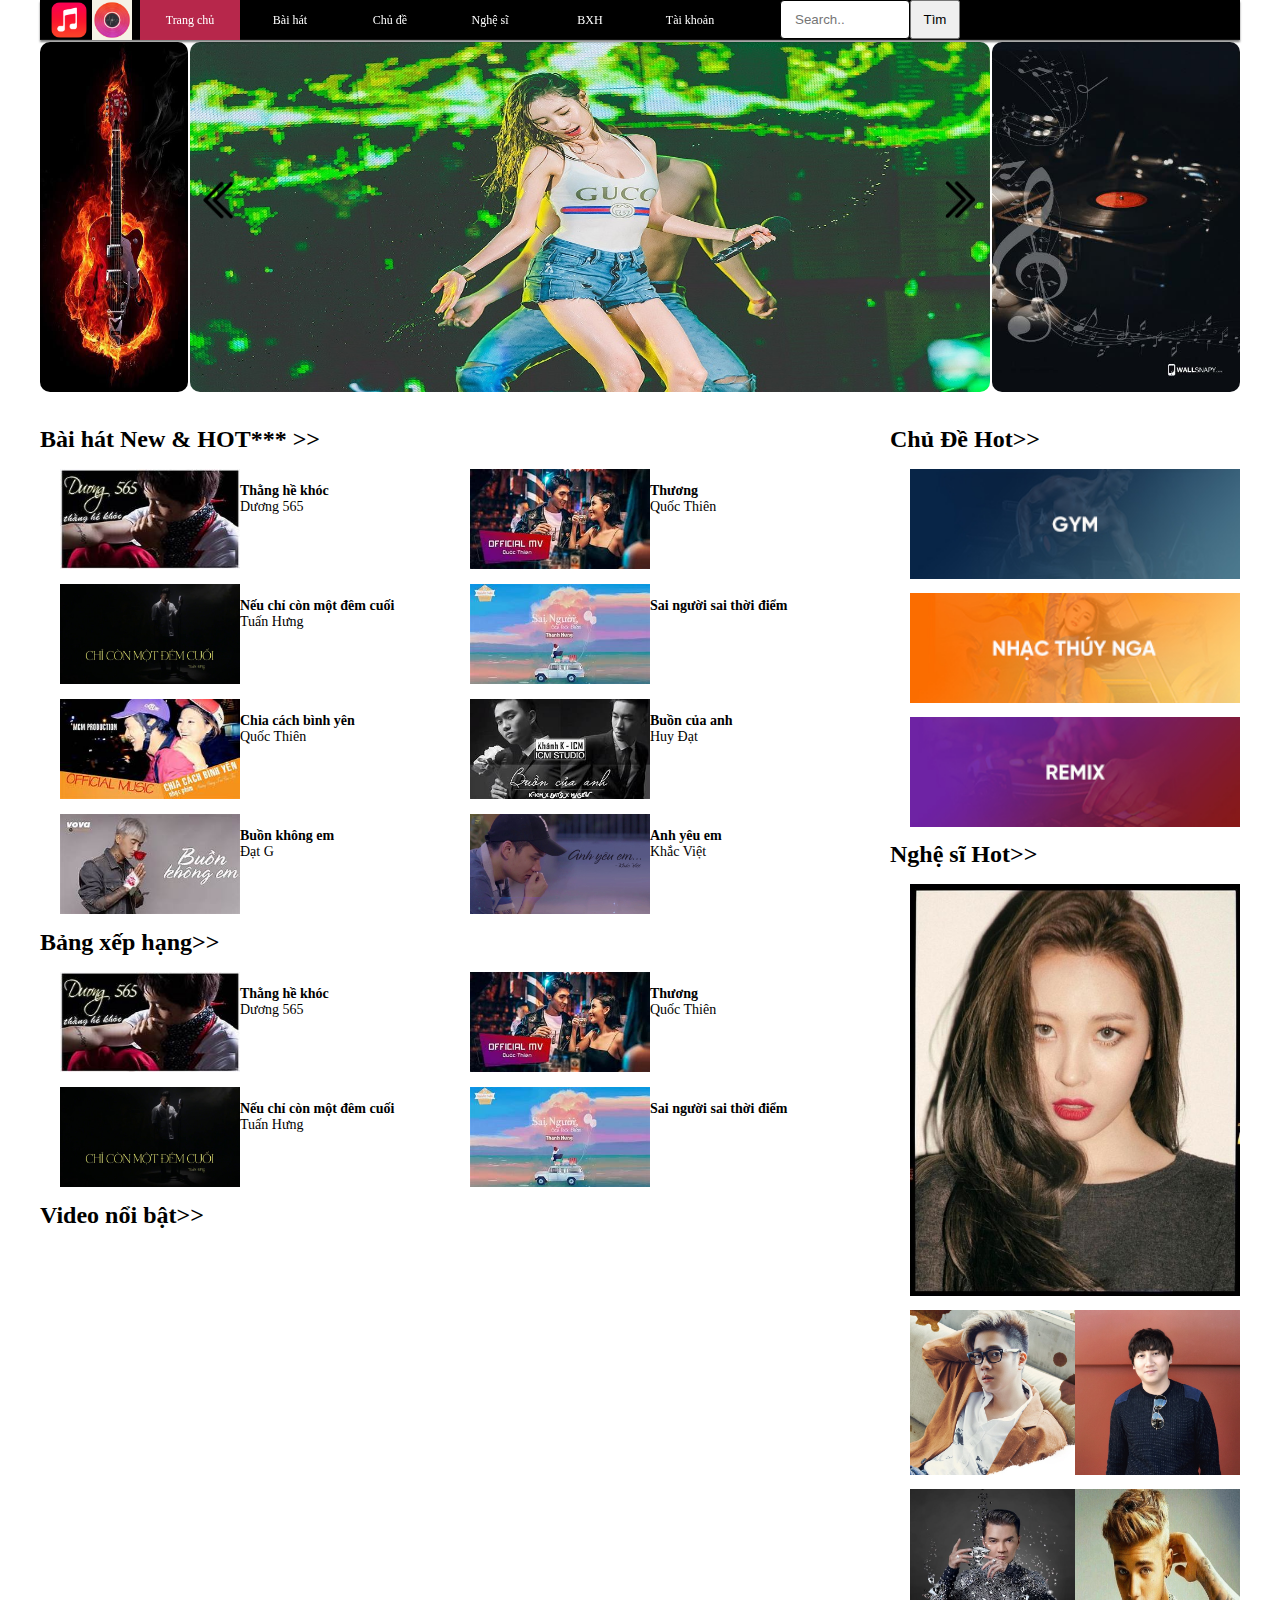
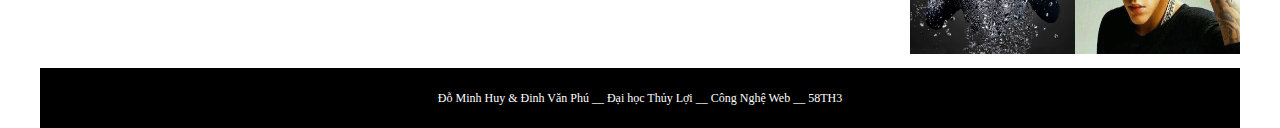
<file: index.html>
﻿<!DOCTYPE html>
<html>
<head>
    <meta charset="utf-8" />
    <meta http-equiv="X-UA-Compatible" content="IE=edge">
    <title>TLU Music</title>
    <meta name="viewport" content="width=device-width, initial-scale=1">
    <link rel="stylesheet" type="text/css" media="screen" href="css/style.css" />
    <script src="js/jquery.js"></script>
    <script src="js/c.js"></script>
</head>
<body>
    <div id="menu_top">
        <ul>
            <li><img src="image/Music-icon.png" height="40px" width="40px">
            <img src="image/512.png" height="40px" width="40px"></li>
            <li><a href="index.html" title="Trang chủ" class="active">Trang chủ</a></li>
            <li><a href="#" title="Bài hát">Bài hát</a>
                <ul class="sub-menu">
                    <li><a href="#">Mới</a></li>
                    <li><a href="#">HOT***</a></li>
                </ul>
            </li>
            <li><a href="#" title="Chủ đề">Chủ đề</a>
                <ul class="sub-menu">
                    <li><a href="#">Tình yêu</a></li>
                    <li><a href="#">EDM</a></li>
                    <li><a href="#">CoffeeTime</a></li>
                    <li><a href="#">Mưa</a></li>
                    <li><a href="#">Gym</a></li>
                </ul>
            </li>
            <li><a href="#" title="Nghệ sĩ">Nghệ sĩ</a></li>
            <li><a href="#" title="BXH">BXH</a>
                
            </li>
            
            <li><a href="#" title="Tài khoản">Tài khoản</a>
                <ul class="sub-menu">
                    <li><a href="#">Đăng nhập</a></li>
                    <li><a href="#">Đăng ký</a></li>
                </ul>
            </li>
            
            <input type="text" name="search" placeholder="Search.." value=><input type="button" name="TimKiem" onclick="" value="Tìm"></ul>
        
    </div>
    <div id="banner">
        <a href="#" id="next"><img src="image/Next-PNG-Free-Download.png"></a>
        <a href="#" id="prev"><img src="image/prev.png"></a>
        <div id="chuyen-slide">
        <img class="slide" src="image/dien-swimsuit-khoe-dang-boc-lua-sunmi-dung-hang-dan-my-nhan-viet-2dce9dbe.jpg" stt="0">
        <img class="slide" src="image/1542969378496_org.jpg" style="display:none;" stt="1">
        <img class="slide" src="image/photo-1-1506865123433.jpg" style="display:none;" stt="2">
        <img class="slide" src="image/twice-15319004332431196403800.jpg" style="display:none;"  stt="3">
        <img class="slide" src="image/1543458048207_org.jpg" style="display:none;" stt="4">
        <img id="banner-left" src="image/47428263_2136828009918117_8428869809411719168_n.jpg">
        <img id="banner-right" src="image/47069806_260933747916215_5243672339861733376_n.jpg">
    </div>
</div>
    <div id="main">
        <div id="left">
            <div >
            <h1>Bài hát New & HOT*** >></h1>
            <ul>
                    <li class="bh"><a href="#"><img src="image/th (9).jpg"><p><strong>Thằng hề khóc</strong><br/>Dương 565</p></a></li>
                    <li class="bh"><a href="#"><img src="image/th (1).jpg"><p><strong>Thương</strong><br/>Quốc Thiên</p></a></li>
                    <li class="bh"><a href="#"><img src="image/chiconmotdemcuoi.jpg" ><p><strong>Nếu chỉ còn một đêm cuối</strong><br/>Tuấn Hưng</p></a></li>
                    <li class="bh"><a href="#"><img src="image/th (3).jpg"><p><strong>Sai người sai thời điểm</strong></p></a></li>
                    <li class="bh"><a href="#"><img src="image/th (5).jpg" ><p><strong>Chia cách bình yên</strong><br/>Quốc Thiên</p></a></li>
                    <li class="bh"><a href="#"><img src="image/th (6).jpg" ><p><strong>Buồn của anh</strong><br/>Huy Đạt</p></a></li>
                    <li class="bh"><a href="#"><img src="image/th (7).jpg" ><p><strong>Buồn không em</strong><br/>Đạt G</p></a></li>
                    <li class="bh"><a href="#"><img src="image/anhyeuem.jpg"><p><strong>Anh yêu em</strong><br/>Khắc Việt</p></a></li>
            
            </ul></div>
            <div>
            <h1>Bảng xếp hạng>></h1>
            <ul>
                <li class="bh"><a href="#"><img src="image/th (9).jpg"><p><strong>Thằng hề khóc</strong><br/>Dương 565</p></a></li>
                <li class="bh"><a href="#"><img src="image/th (1).jpg"><p><strong>Thương</strong><br/>Quốc Thiên</p></a></li>
                <li class="bh"><a href="#"><img src="image/chiconmotdemcuoi.jpg" ><p><strong>Nếu chỉ còn một đêm cuối</strong><br/>Tuấn Hưng</p></a></li>
                <li class="bh"><a href="#"><img src="image/th (3).jpg"><p><strong>Sai người sai thời điểm</strong></p></a></li>
             
            </ul></div>
            <div>
            <h1>Video nổi bật>></h1>
            <ul>
                <li><iframe width="100%" height="162px" src="http://www.youtube.com/embed/" frameborder="0" allowfullscreen></iframe></li>
                <li><iframe width="100%" height="162px" src="http://www.youtube.com/embed/" frameborder="0" allowfullscreen></iframe></li>
                <li><iframe width="100%" height="162px" src="http://www.youtube.com/embed/" frameborder="0" allowfullscreen></iframe></li>
                <li><iframe width="100%" height="162px" src="http://www.youtube.com/embed/" frameborder="0" allowfullscreen></iframe></li>

            </ul>
            </div>
        </div>
        <div id="right">
            <div><h1>Chủ Đề Hot>></h1>
                     <ul>
                        
                        <li><a href="#"><img src="image/1542610796887_org (1).jpg" alt=" Nhạc Gym" title="Nhạc Gym" width="330x" height="auto"></a></li>    
                        <li><a href="#"><img src="image/1542614731501_org.jpg" alt="Nhạc Thúy Nga" title="Nhạc Thúy Nhga" width="330px" height="auto"></a></li>
                        <li><a href="#"><img src="image/1542614342883_org (1).jpg" alt="Nhạc Remix" title="Nhạc Remix" width="330px" height="auto"></a></li>
                    </ul></div>
                	<div><h1>Nghệ sĩ Hot>></h1>
                    <ul>
                    
                        <li><a href="#"><img src="image/cbbbeb2e3978db2e9ac6d10a000b9c1b.jpg" alt="Sunmi"title="Sunmi"width="330px"height="auto"></a></li>
                        
                        <li><a href="#"><img src="image/1506075171981_600.jpg" alt="Bùi Anh Tuấn" title="Bùi Anh Tuấn"width="165px"height="auto"></a></li>
                        
                        <li><a href="#"><img src="image/1505103180911_600.jpg" alt="Mr.Siro" title="Mr.Siro"width="165px"height="auto"></a></li>

                        <li><a href="#"><img src="image/1478675642158_600.jpg" alt="Đàm Vĩnh Hưng" title="Đàm Vĩnh Hưng" width="165px" height="165px"></a></li>

                        <li><a href="#"><img src="image/at-4mn-justin-biebers-mumbai-concert-will-be-the-most-expensive-gig-in-india-ever.jpg" alt="Justin Biebers" title="Justin Biebers" width="165px" height="165px"></a></li>
                    </ul>
       </div>
            
           
        </div>
    </div>
    <div id="footer">Đỗ Minh Huy & Đinh Văn Phú __ Đại học Thủy Lợi __ Công Nghệ Web __ 58TH3</div>
</body>
</html>
</file>
<file: css/style.css>
body{
    font-family: Tahoma;
    font-size: 12px;
    width: 1200px;
    margin: 0px auto;
}

#menu_top{
    background: #141414;
    height: 40px;
    width: 1200px;
    display: block;
    box-shadow: 0px 2px 2px rgba(0,0,0,0.5);
    position: fixed;
    z-index: 100000000000;
}

#banner{
    height: 350px;
    width: 1200px;
    position: relative;
}
#chuyen-slide{
    height: 350px;
    width: 800px;
    
    margin-left: 150px;
}
.slide{
    margin-top:42px;
    width: 800px;
    height: 350px;
    left:150px;
    border-radius: 10px;
}

#next{
    text-transform: uppercase;
    position: absolute;
    top:170px;
    right: 250px;
}
#next img{
    width: 60px;
    height: 60px;
    transition: all 1s;
    -moz-transition: all 1s;
    -webkit-transition: all 1s;
}
#next img:hover{
    transform: translate(25px);
}
#prev{
    text-transform: uppercase;
    position: absolute;
    top:170px;
    left: 150px;
}
#prev img{
    width: 60px;
    height: 60px;
    transition: all 1s;
    -moz-transition: all 1s;
    -webkit-transition: all 1s;
}
#prev img:hover{
    transform: translate(-25px);
}

#banner-left{
    position: absolute;
    top:42px;
    left:0px;
    width: 148px;
    height: 350px;
    border-radius: 10px;
}
#banner-right{
    position: absolute;
    top:42px;
    right: 0px;
    width: 248px;
    height: 350px;
    border-radius: 10px;
}


#main #left{
    width: 850px;
    float: left;
    min-height: 400px;
    
    margin-top:60px;
}

#main #right{
    width:350px;
    min-height: 400px;
    float: left;
    margin-top:60px;
}

#footer{
    background: black;
    width: 1200px;
    text-align: center;
    height: 60px;
    color: #FFF;
    clear: left;
    line-height: 60px;
}
#menu_top ul{
    margin:0px;
    padding: 0px;
    background-color: black;
}
#menu_top ul li{
    list-style: none;
    float: left;
    width: 100px;
    text-align: center;
    transition: all 1s;
    -moz-transition: all 1s;
    -webkit-transition: all 1s;
    position: relative;
}
#menu_top li> .sub-menu{
    display: none;
    position: absolute;
}
#menu_top ul li a{
    text-decoration: none;
    display: block;
    height: 40px;
    line-height: 40px;
    color: #FFF;
    padding: 0px 20px 0px 20px;
    
}
#menu_top ul li a.active{
    background: rgba(202, 43, 83, 0.904);
}


#menu_top ul li a:hover{
    color: rgba(77, 10, 10, 0.712);
    background-color:rgb(228, 64, 42) ;
}
#menu_top ul li:hover .sub-menu{
    display: block;
}
input[type="text"] {
    width: 130px;
    box-sizing: border-box;
    border: 1px solid black;
    border-radius: 4px;
    outline:none;
    padding: 11px 14px;
    transition:0.6s ease-in-out;
    margin-left:40px;
  }
  input[type="text"]:focus{
    width:400px; 
}
input[type="button"]{
    width: 50px;
    padding: 10px;
    right:10px;
}
#main #left ul{
    margin: 0;
    padding:0;
}
#main #left ul li{
    list-style: none;
    border-bottom: 5px solid white;
    margin-bottom: 10px;
    margin-left:20px;
    float:left;
    width: 390px;
}
#main #left ul li img{
    width: 180px;
    height: 100px;
    float:left;
}

#main #right ul{
    margin: 0;
    padding:0;
    margin-left: 20px;
}
#main #right ul li{
    list-style: none;
    border-bottom: 10px solid white;
    float: left;
}

#main #right ul li img:hover{
    transform: translate(-20px);
}
#main #left a{
    text-decoration: none;
}
#main #left ul li p{
    font-size: 14px;
    color: black;
}

#main #left ul li:hover p{
    color: rgb(21, 19, 133);
}
.bh:hover{
    background-color: rgb(252, 147, 147);
}

#main #left #left3,#main #left #left2,#main #left #left1{
    clear: left;
}
#main #left .list-video{
    height:150px;
            width:838px;
            border:1px solid rgba(20, 18, 18, 0.856);
            overflow:auto;
            background-color: rgba(122, 112, 112, 0.397);
}
</file>
